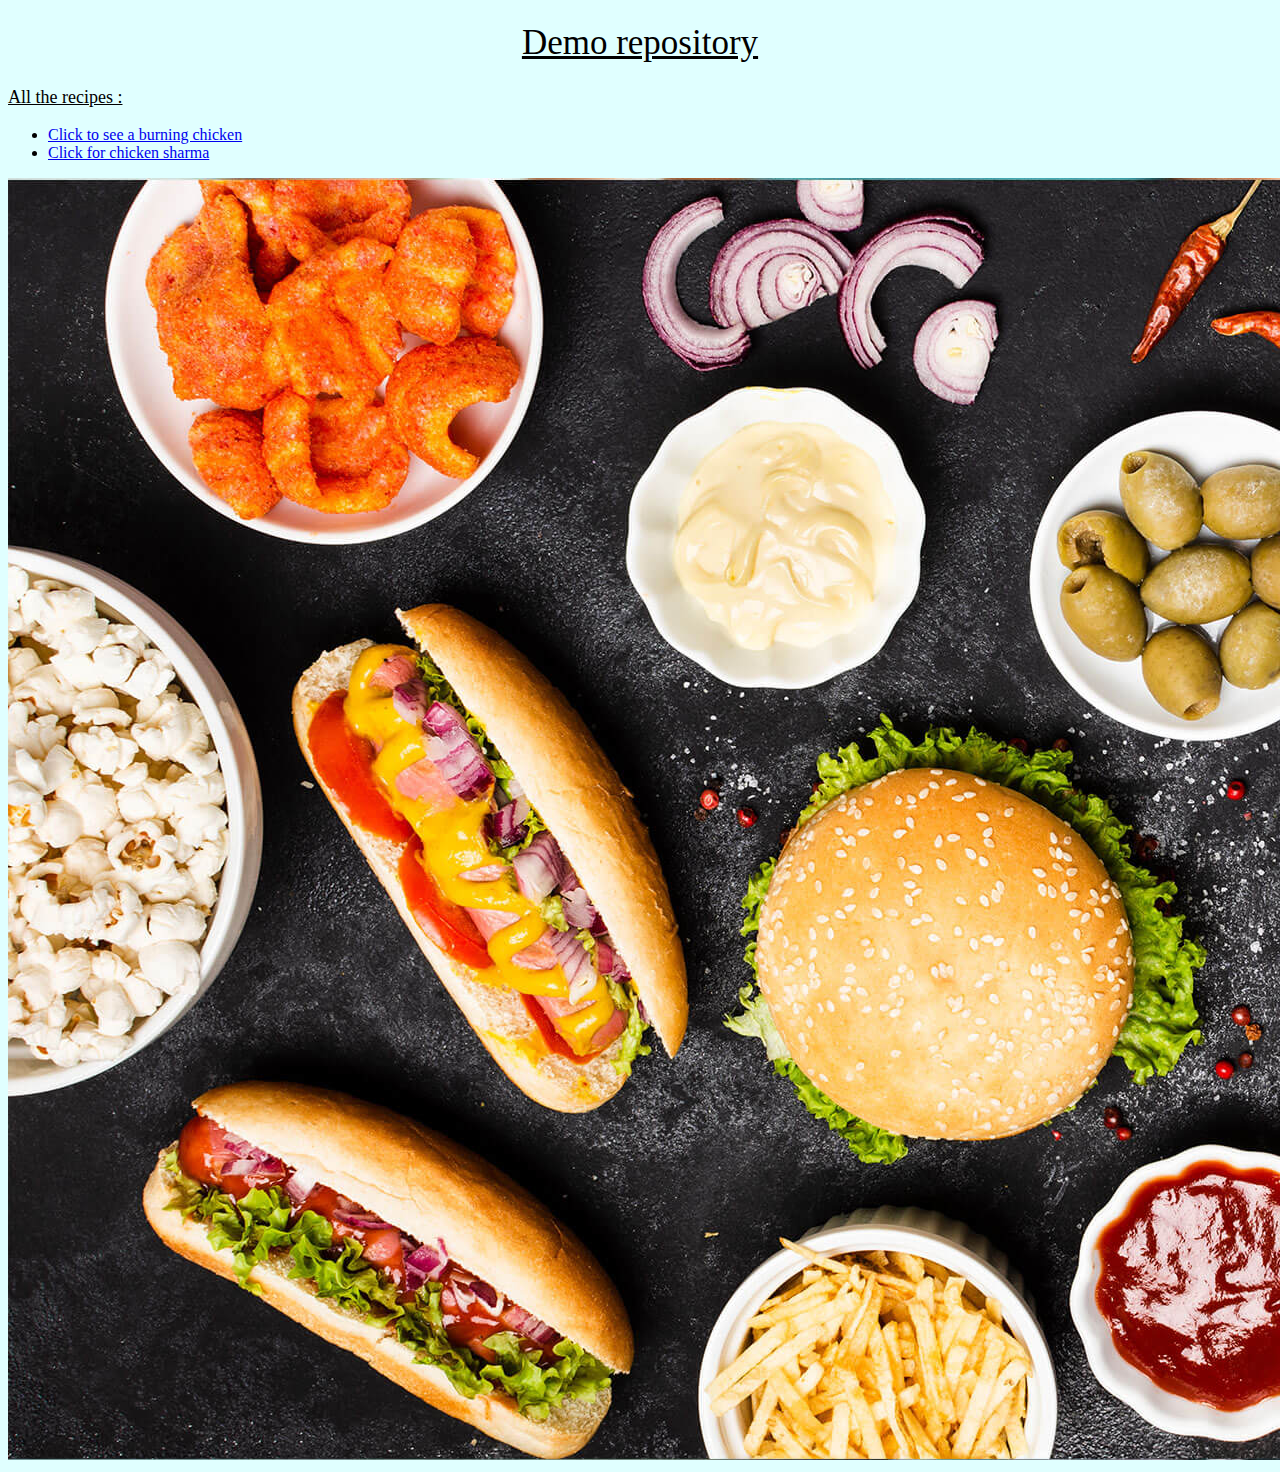
<file: index.html>
<!DOCTYPE html>
<html lang="en">
<head>
    <meta charset="UTF-8">
    <meta http-equiv="X-UA-Compatible" content="IE=edge">
    <meta name="viewport" content="width=device-width, initial-scale=1.0">
    <title>Header</title>
    <link rel="stylesheet" href="style.css">
</head>
<body>
    <h1 class="div"><u>Demo repository</u></h1>

    <p class="header"><u>All the recipes :</u></p>
    <ul>
            <li><a href="recipes/lasgna.html" >Click to see a burning chicken</a></li>
            <li><a href="recipes/Chiken_sharma.html" >Click for chicken sharma</a></li>
    </ul>
    <img class="img" src="recipes/Images/Junk-food.jpg" alt="">
    
</body>
</html>
</file>
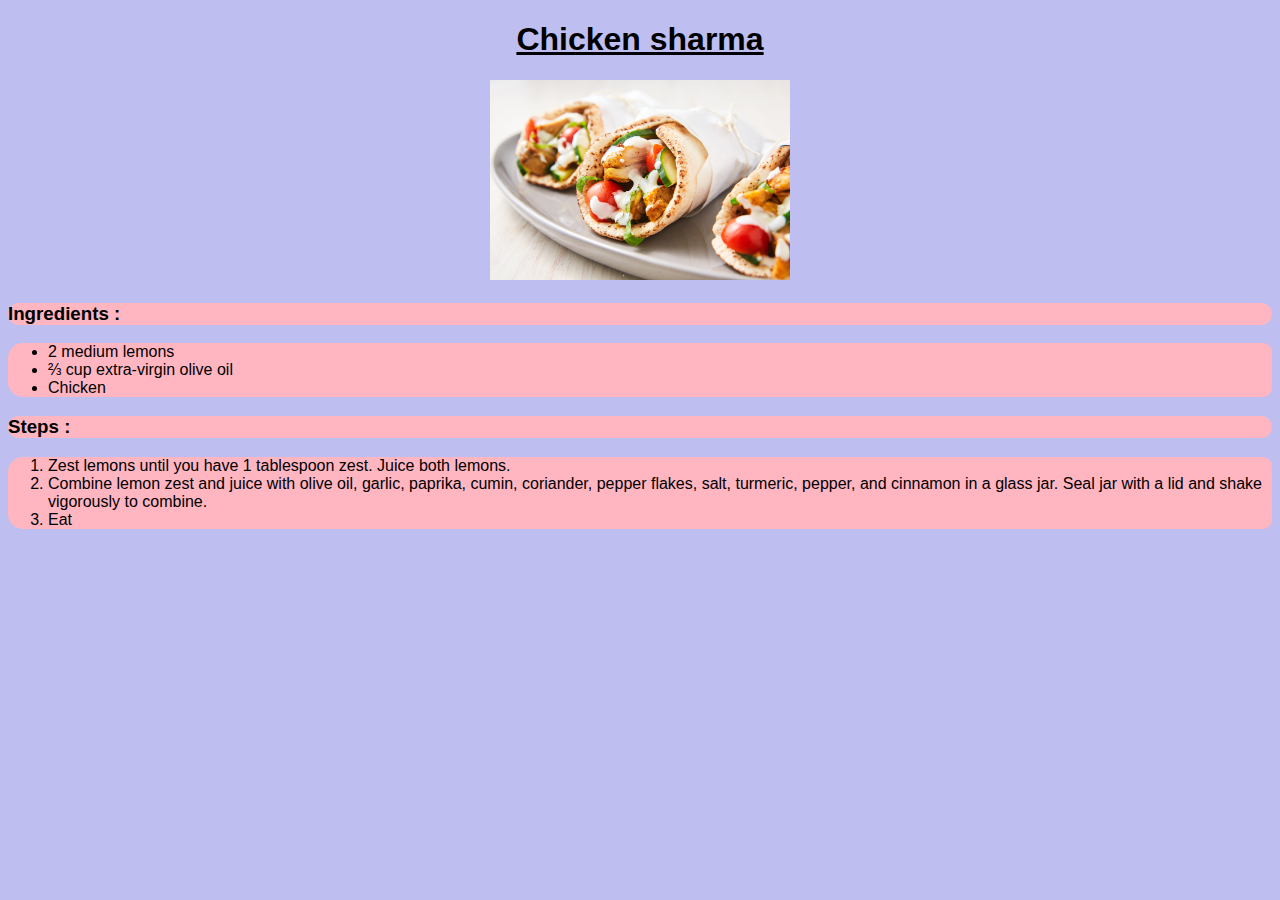
<file: recipes/Chiken_sharma.html>
<!DOCTYPE html>
<html lang="en">

<head>
    <meta charset="UTF-8">
    <meta http-equiv="X-UA-Compatible" content="IE=edge">
    <meta name="viewport" content="width=device-width, initial-scale=1.0">
    <title>Chicken sharma</title>
    <link rel="stylesheet" href="style.css">
</head>

<body>
    <h1 style="text-align: center;">
       <u class="new1"> Chicken sharma </u>
    </h1>
    </div>
    <div class="img">
    <img height="200px" src="Images/190130-chicken-shwarma-horizontal-1551285400.png" alt="Chicken sharma">
    </div>
    <h3 class="bg">Ingredients :</h3>
    <ul class="bg">
        <li class="bg">2 medium lemons</li>
        <li class="bg">⅔ cup extra-virgin olive oil</li>
        <li class="bg">Chicken</li>
    </ul>
    <h3 class="bg">Steps :</h3>
    <ol class="bg">
        <li class="bg">Zest lemons until you have 1 tablespoon zest. Juice both lemons.</li>
        <li class="bg">Combine lemon zest and juice with olive oil, garlic, paprika, cumin, coriander, pepper flakes, salt,
            turmeric, pepper, and cinnamon in a glass jar. Seal jar with a lid and shake vigorously to combine.</li>
        <li class="bg">Eat</li>
    </ol>

</body>

</html>
</file>
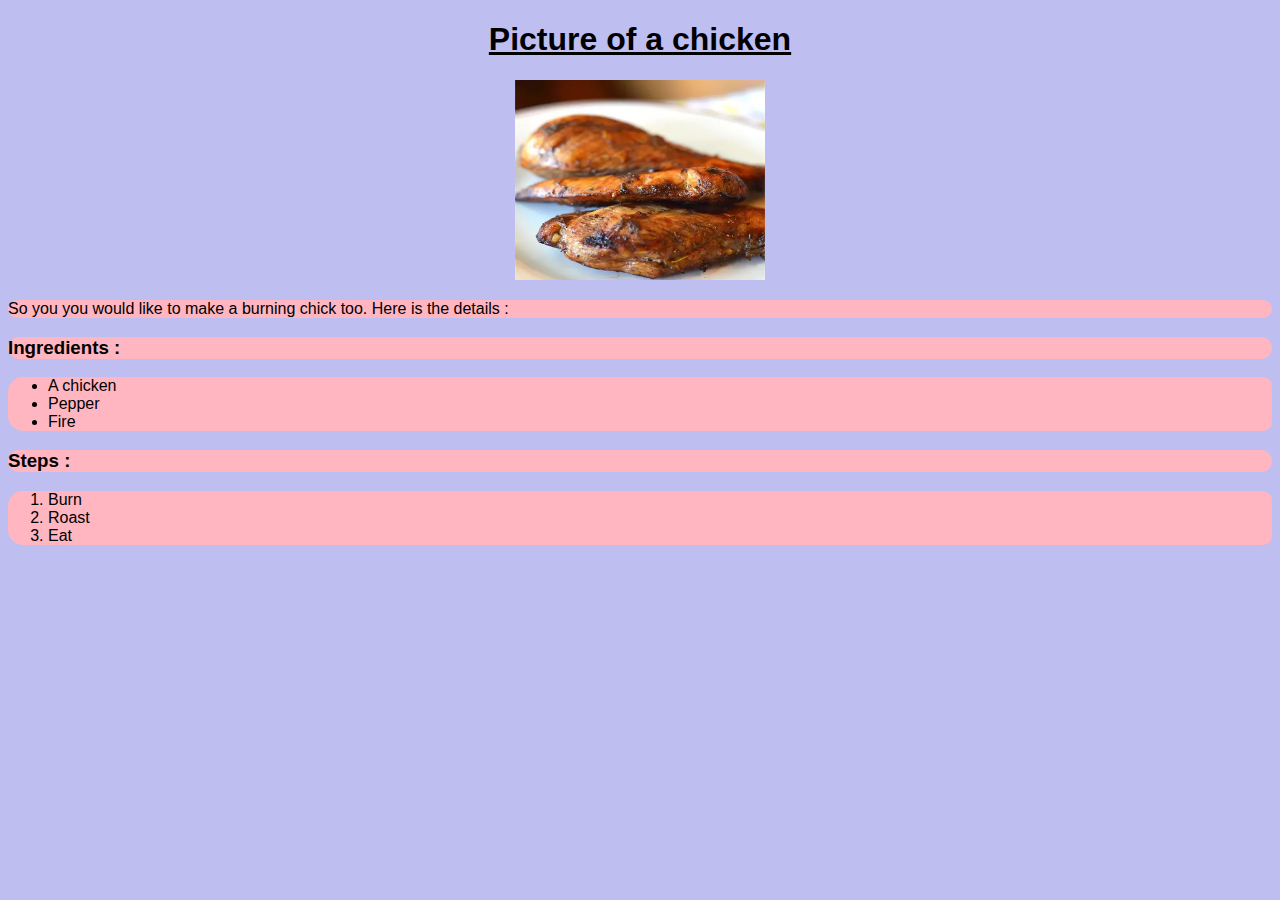
<file: recipes/lasgna.html>
<!DOCTYPE html>
<html lang="en">
<head>
    <meta charset="UTF-8">
    <meta http-equiv="X-UA-Compatible" content="IE=edge">
    <meta name="viewport" content="width=device-width, initial-scale=1.0">
    <title>Picture of a duck</title>
    <link rel="stylesheet" href="style.css">
</head>
<body>
    <h1 style="text-align: center;"><u class="new1">Picture of a chicken</u></h1>
    <div class="img">
    <img height="200px" width="250px" src="Images/image.webp" alt="Picture of a chicken burned">
    </div>
    <p class="bg">So you you would like to make a burning chick too. Here is the details :</p>
    <h3 class="bg">Ingredients :</h3>
    <ul class="bg">
        <li class="bg">A chicken</li>
        <li class="bg">Pepper</li>
        <li class="bg">Fire</li>
    </ul>
    <h3 class="bg">Steps :</h3>
    <ol class="bg">
        <li class="bg">Burn</li>
        <li class="bg">Roast</li>
        <li class="bg">Eat</li>
    </ol>
</body>
</html>
</file>
<file: style.css>
*
{
    background-color: lightcyan;
    
}
.div
{
    text-align : center;
    color:black;
    font-family: 'Times New Roman', Times, serif;
    font-weight: 300;
    font-size: 35px;
}
.header
{
    color:black;
    font-family: 'Times New Roman', Times, serif;
    font-weight: 150;
    font-size: 18px;
    
}
</file>
<file: recipes/style.css>
* {
    background-color: rgb(190, 190, 241);
}
.bg 
{
 font-family: 'Lucida Sans', 'Lucida Sans Regular', 'Lucida Grande', 'Lucida Sans Unicode', Geneva, Verdana, sans-serif;
 background-color: lightpink;
 border-radius: 15px;

}

.img
{
   text-align: center;
}

.new1
{
    background-color: rgb(190, 190, 241);
    font-family: 'Lucida Sans', 'Lucida Sans Regular', 'Lucida Grande', 'Lucida Sans Unicode', Geneva, Verdana, sans-serif;
}
</file>
